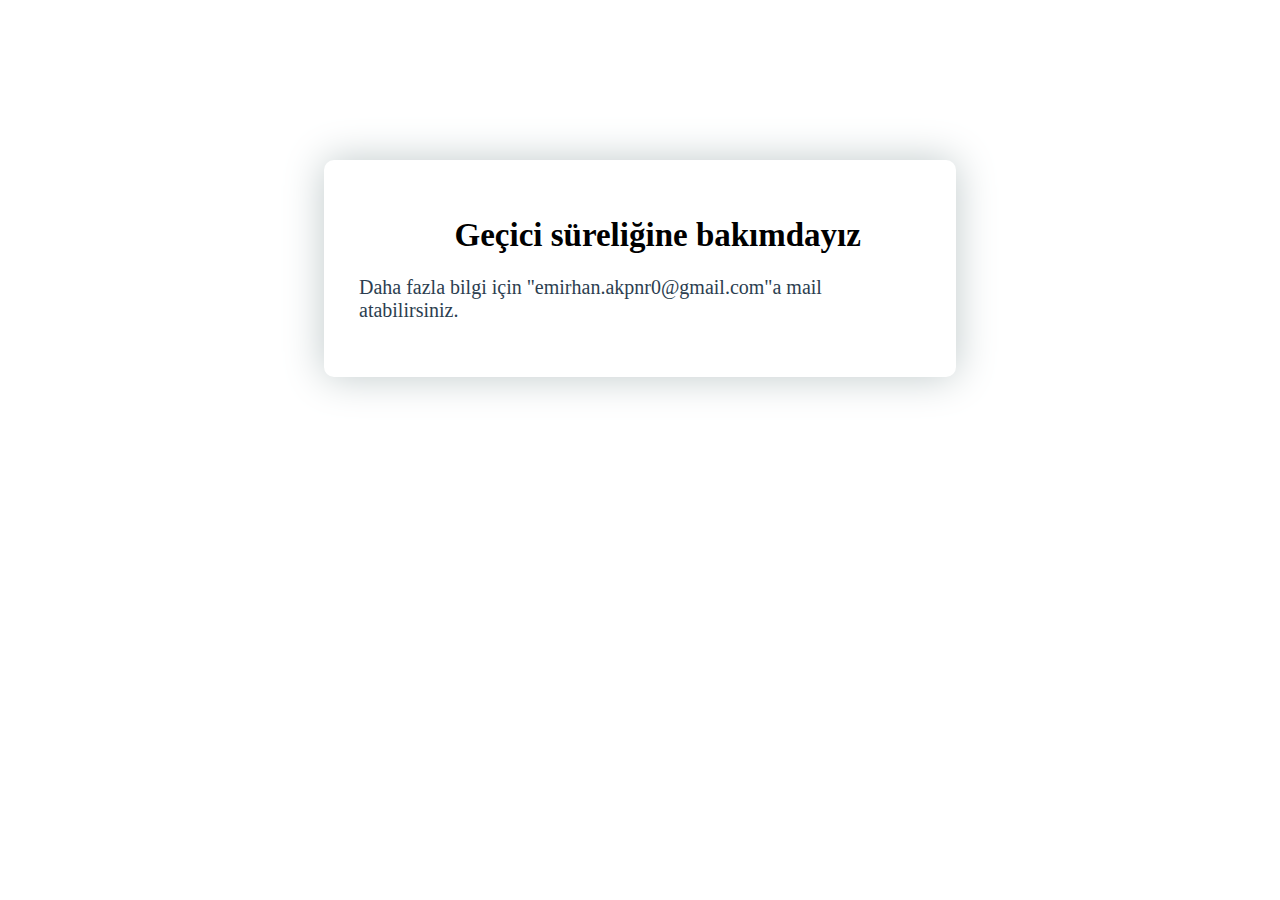
<file: sahte/index.htm>
<!DOCTYPE html>
<html lang="en">
<head>
    <meta charset="UTF-8">
    <meta name="viewport" content="width=device-width, initial-scale=1.0">
    <meta http-equiv="X-UA-Compatible" content="ie=edge">
    <link rel="stylesheet" href="style.css">
    <title>Bakımdayız..</title>
</head>

<body>
   

    <article class="mrq" >
        <div style="box-shadow: 0px 0px 40px -0px #BFC9CA; border-radius: 2px; padding: 35px; border-radius: 10px;">
            <h1 style="margin-left: 17%;">Geçici süreliğine bakımdayız</h1>
            <p class="yazıtip">Daha fazla bilgi için "emirhan.akpnr0@gmail.com"a mail atabilirsiniz.</p>
            
        </div>
    </article>

    

    
</body>
</html>
</file>
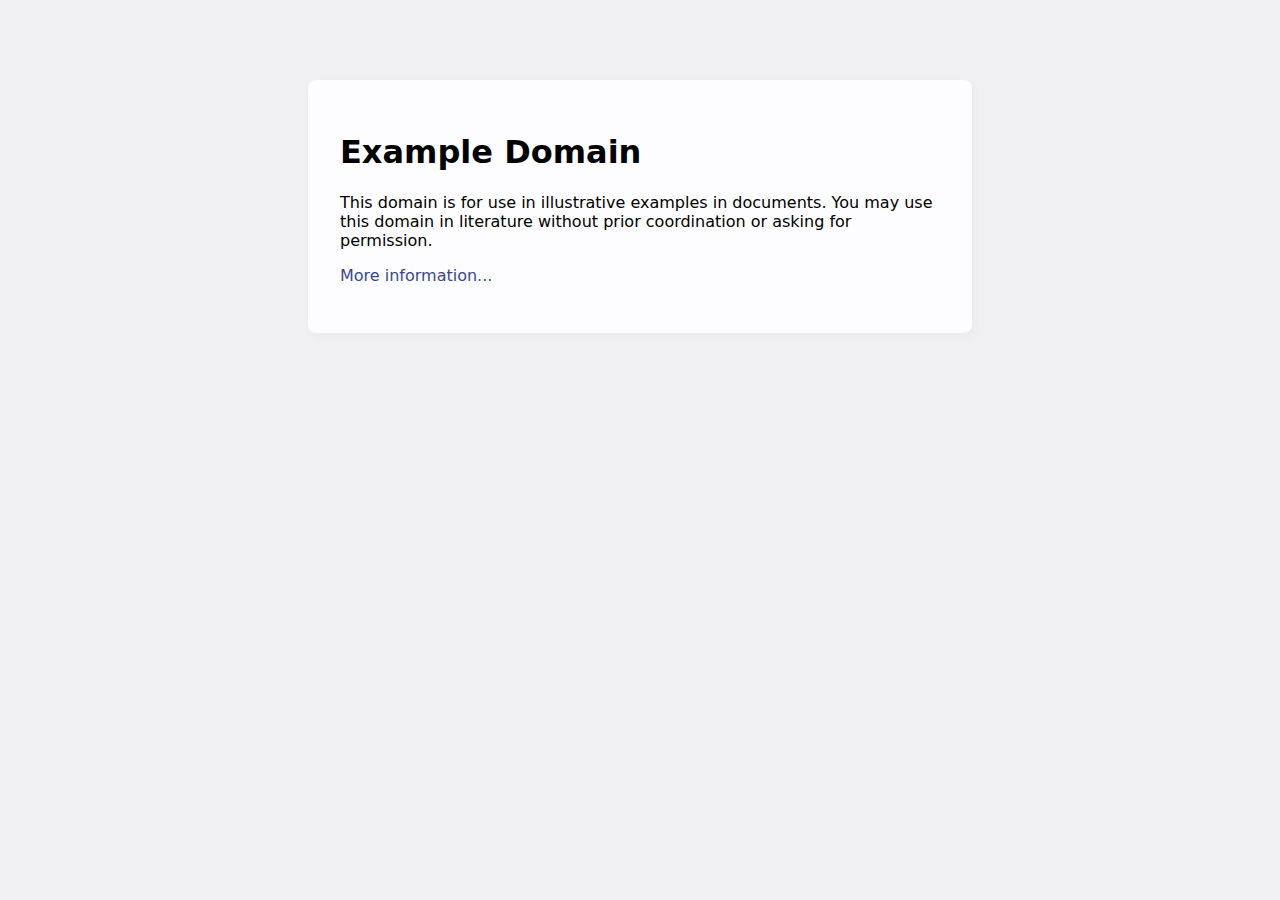
<file: sahte/example.htm>
<!doctype html>
<html>
<head>
    <title>Example Domain</title>

    <meta charset="utf-8" />
    <meta http-equiv="Content-type" content="text/html; charset=utf-8" />
    <meta name="viewport" content="width=device-width, initial-scale=1" />
    <style type="text/css">
    body {
        background-color: #f0f0f2;
        margin: 0;
        padding: 0;
        font-family: -apple-system, system-ui, BlinkMacSystemFont, "Segoe UI", "Open Sans", "Helvetica Neue", Helvetica, Arial, sans-serif;
        
    }
    div {
        width: 600px;
        margin: 5em auto;
        padding: 2em;
        background-color: #fdfdff;
        border-radius: 0.5em;
        box-shadow: 2px 3px 7px 2px rgba(0,0,0,0.02);
    }
    a:link, a:visited {
        color: #38488f;
        text-decoration: none;
    }
    @media (max-width: 700px) {
        div {
            margin: 0 auto;
            width: auto;
        }
    }
    </style>    
</head>

<body>
<div>
    <h1>Example Domain</h1>
    <p>This domain is for use in illustrative examples in documents. You may use this
    domain in literature without prior coordination or asking for permission.</p>
    <p><a href="https://www.iana.org/domains/example">More information...</a></p>
</div>
</body>
</html>
</file>
<file: sahte/style.css>
a{
    text-decoration: none;
}
.yazılar{
    padding: 35px;
    border-radius: 2px;
    border-top: 1px solid #E5E7E9;
    border-bottom: 1px solid #E5E7E9;
}
.mrq4{
    margin-top: 50px;
    margin-bottom: 40px;
    margin-left: auto;
    margin-right: auto;
    width: 50%;
    height: 50%
}

#merkez{
    text-align: center;
}
.className{
    position: absolute;
    margin-right: 10%;
    }

h1{
    text-align: left;
    font-size: 33px;

}
button{
    width: auto;
    height: auto;
    background-color: white;
    color: #B3B6B7 ;
    border: 2px solid #FDFEFE ;
    border-radius: 10px;
    -webkit-transition-duration: 0.4s;
    transition-duration: 0.4s;
    float: right;
    font-size: 15px;

}

button:hover:not(.follow,.fllw){
    background-color: #B3B6B7;
    color: white;

}



li a:hover:not(.active) {
    color: #2ECC71;

  }

li a{
    display: block;
    color: #839192;
    text-align: center;
    padding: 8px;
    text-decoration: none;
    font-size: 17px;

  }

.yazı{
    padding: 35px;
    border-radius: 2px;
    box-shadow: 0px 0px 5px -0px #BFC9CA;
}
#ozel{
    padding: 35px;
    border-radius: 2px;
    box-shadow: 0px 0px 6px -0px #2980B9;   
}

.yanico{
    list-style-type: none;
    width: 200px;
    height: 40px;
}


p{
    font-size: 17pt;
    font-family: Cambria, Cochin, Georgia, Times, 'Times New Roman', serif;
    color: #2C3E50;
}

.orijinal{
    text-decoration: none;
    color: #28B463;
}

.hacı{
    width: 100%;
    height: 100%;
    border-radius: 6px;
    padding-top: 5px;
    padding-bottom: 5px;
}

ol{
    font-family: Cambria, Cochin, Georgia, Times, 'Times New Roman', serif;
    color: #2C3E50;
    font-size: 18pt;
}

.semazen{
    padding-top: 300px;
}
#enson{
    padding-bottom: 100px;
}

.yazıtip{
    font-size: 15pt;
}

.slmn{
    width: 115px;
    height: 115px;
    border-radius: 150px;
    -webkit-border-radius: 150px;
    -moz-border-radius: 150px;
    float: right;
    margin-top: 5px;

}

.slmn2{
    width: 85px;
    height: 85px;
    border-radius: 100px;
    float: left;
    margin-left: -40px;
}
.written{
    font-size: 12pt;
    margin-top: 3px;
    padding-left: 65px;
    color: #808B96;
    font-family: 'Courier New', Courier, monospace;
    font-weight: 100;
}
.selmn{
    margin-top: -13px;
    margin-left: 65px;
    font-family: 'Segoe UI', Tahoma, Geneva, Verdana, sans-serif;
    font-size: 18pt;
    font-weight: 630;
    color: #17202A;
}
.selmnn{
    margin-left: 60px;
    margin-top: -18px;
    font-size: 13pt;
}
.ondan{
    font-family: 'Segoe UI', Tahoma, Geneva, Verdana, sans-serif;
    font-size: 24pt;
    margin-left: 30px;
    margin-top: 50px;
    margin-bottom: -15px;
}
.topluluk{
    color: #566573;
    text-decoration: underline;
}
.fstk{
    width: 100%;
    height: 50%;
    border-radius: 4px;
}
.follow{
    margin-top: -25px;
    float: right;
    margin-right: 280px;
    border: 1px solid #2C3E50;
    color: #566573;
    border-radius: 3px;
    font-size: small;
}
.fllw{
    height: 28px;
    width: 60px;
    background-color: white;
    float: right;
    margin-top: -60px;
    margin-right: -30px;
    border: 1px solid #566573;
    color: #566573;
    border-radius: 5px;
    font-size: 12pt;
}
.uber{
    margin-left: 30px;
    font-size: large;
}
.minifoto{
    float: left;
    width: 45px;
    height: 45px;
    border-radius: 90px;
    margin-bottom: 30px;
}



h5{
    
    color: #808B96;
    font-size: 15px;
    margin-top: -13px;
    margin-left: 60px;
}
footer {
    margin-top: 100px;
    font-size: x-large;
    position: absolute;
    width: 100%;
    height: auto;
    background-color: #151514;
    color: white;
    text-align: center;

 }
.falan{
    margin: auto;
    width: 50%;
    height: 50%;
}
.new{
    margin-bottom: 25px;
    margin-top: 25px;
    border-radius: 5px;
    width: 100%;
    height: 300px;
}


.mrq{
    margin: auto;
    width: 50%;
    height: 50%;
    padding-top: 12%;
}
 h4{
    font-size: 10pt;
    color: #566573;
    margin-top: -2px;
    margin-left: 60px;
}
.mrq2{
    margin: auto;
    width: 50%;
    height: 50%;
    padding-top: 2%;
}

ul:not(.hi){
    list-style-type: none;
    overflow: hidden;
    box-shadow: 0px 3px 5px 3px #F4F6F7 ;
    background-color: white;

}


img{
    width: 100%;
    height: 200px;
    border-radius: 4px;
}
.guys{
    margin-right: 23%;
    margin-left: 23%;
    width: 700px;
    height: 15px;
}
.logo{
    float: left;
 }
.logo2{
     width: 9%;
     height: auto;
     float: left;
 }
.altyazi{
    color: #B3B6B7;
}
.mediumsml{
    margin-top: -20px;
    float: left;
    width: 120px;
    height: auto;
}
.medium{
    width: 0em;
    height: 0em;
}
.button1 {
    border-radius: 5px;
    background-color: white; 
    border: 1px solid #2ECC71;
}
.bar2{
    margin-top: -30px;
    float: right;
    margin-right: 5px;
    font-size: 13pt;
    margin-bottom: 10px;
}

.bar{
    margin-right: 65px;
    color: #2ECC71;
    margin-top: -32px;
    font-size: 13pt;
    margin-bottom: 15px;
}
.fosfor{
    border-radius: 7px;
    background-color: #D6EAF8;
}

.fosfor:hover{
    background-color: #85C1E9;
    
}
.hi{
    color: #2C3E50;
    font-size: 18pt;
}
.sadeceyazi{
    margin-top: 42px;
}
.nokta{
    letter-spacing: 20px;
    margin-top: 20px;
    margin-left: 45%;
    font-size: 18pt;
    margin-bottom: 30px;
}
.bosluk{
    margin-top: 40px;
    margin-bottom: 40px;
}
.altyazı{
    margin-top: 5px;
    color: #979A9A;
    margin-left: 40%;
    font-size: 12pt;
    margin-bottom: 60px;
}
.calısmayer{
    border-radius: 5px;
    width: 100%;
    height: 80%;
}
.yazıyıkucult{
    font-size: 16pt;
}
.sayfabası{
    margin-top: 30px;
    margin-bottom: 40px;
}
.sayfabasıyazı{
    color: #566573;
    font-size: 10.5pt;
}
.sayfabasıtarih{
    color: #808B96;
    font-size: 9pt;
}
.sayfabasıfflw{
    margin-top: -52px;
    float: left;
    margin-left: 120px;
    border: 1.3px solid #566573;
    color: #566573;
    border-radius: 3px;
    font-size: 9pt;
}
.sayfabasıfflw:hover{
    color: black;
    border-color: black;
}
.fllw:hover{
    color: black;
    border-color: black;
}
.twitterico{
    width: 23px;
    height: auto;
    float: right;
    margin-right: 40px;
    margin-top: -35px;
}
.facebookico{
    width: 30px;
    height: auto;
    float: right;
    margin-top: -38px;
}
.link{
    text-decoration: none;
    color: #151514;
    font-size: 14pt;
    text-decoration: underline;
}
.link:hover{
    color: #151514;
}

ol.b{
    float: left;
    color: #151514;
    
}
li.a{
    float: left;
}









 @media screen and (max-width:800px) { /* Tablet için ayarla */
    .mrq{
        margin-top: 20px;
        width: 90%;
        height: 30%;
        padding-top: 25%;
    }
    .mrq3{
        margin-top: 5%;
        width: 90%;
        height: 30%;

    }
    .mrq2{
        margin: 5%;
        width: 90%;
        height: 30%;

    }
    ul{
        list-style-type: none;
        overflow: hidden;
        border-bottom: 1px solid #E5E7E9;
        background-color: white;
    }
    .bar2{
        margin-top: -32px;
        float: right;
        font-size: 12pt;
    }

    .bar{
        margin-right: 1px;
        margin-top: -35px;
        font-size: 12pt;
    }
    .logo{
        float: left;
        font-size: 12pt;
        margin-left: -13%;
     }
     img{
        width: 100%;
        height: 25%;
        border-radius: 4px;
    }
    .guys{
        margin-left: 5%;
        width: 95%;
        height: 15px;
    }
    h4{
        font-size: 10pt;
        color: #566573;
        margin-top: -10px;
        margin-left: 60px;
    }
    .slmn{
        width: 80px;
        height: 80px;
        border-radius: 150px;
        -webkit-border-radius: 150px;
        -moz-border-radius: 150px;
        float: left;
        margin-top: -100px;

    }
    .ondan{
        font-family: 'Segoe UI', Tahoma, Geneva, Verdana, sans-serif;
        font-size: 20pt;
        margin-top: 120px;
        margin-bottom: -15px;
        margin-left: -1%;
    }
    .follow{
        margin-top: -20px;
        margin-right: 28%;
        border: 1px solid #566573;
        color: #566573;
        border-radius: 3px;
        font-size: small;
    }
    .uber{
        margin-left: -1%;
        font-size: large;
    }
    .minifoto{
        margin-top: -13px;
        float: left;
        width: 45px;
        height: 45px;
        border-radius: 90px;
        margin-bottom: 20px;
    }
    h1{
        font-size: 23pt;
    }
    .yazıtip{
        margin-top: -12px;
        font-size: 14pt;
    }
    .falan{
        margin: auto;
        width: 88%;
        height: auto;
    }
    p:not(footer){
        font-size: 15pt;
    }
    ol{
        font-size: 15pt;
    }
    .yazılar{
        margin-left: -15px;
        padding: 35px;
        border-radius: 2px;
        border-top: 1px solid #E5E7E9;
        border-bottom: 1px solid #E5E7E9;
    }
    .mrq4{
        margin: auto;
        width: 88%;
        height: 100%
    }
    .slmn2{
        width: 80px;
        height: 80px;
        border-radius: 100px;
        margin-left: -25px;
    }
    .selmnn{
        margin-top: 38px;
        margin-left: -30px;
        font-size: 13pt;

    }
    .fllw{
        width: auto;
        height: auto;
        background-color: white;
        margin-top: -122px;
        float: right;
        margin-right: -55px;
        border: 1px solid #566573;
        color: #566573;
        border-radius: 5px;
        font-size: 10pt;
    }
    .written{
        font-size: 12pt;
        margin-top: 11px;
        padding-left: 65px;
        color: #808B96;
        font-family: 'Courier New', Courier, monospace;
        font-weight: 100;
    }
    footer {
        margin-top: 40px;
        font-size: x-large;
        position: absolute;
        width: 100%;
        height: auto;
        background-color: #151514;
        color: white;
        text-align: center;
    
     }
     .altyazi{
        color: #B3B6B7;
     }
     button:hover:not(.follow,.fllw){
        background-color: #B3B6B7;
        color: white;
    
    }
    .mediumsml{
        width: 0em;
        height: 0em;
    }
    .medium{
        margin-left: -14px;
        margin-bottom: -20px;
        width: 40px;
        height: auto;
    }
    .highlight {
        background-color: #fff2ac;
        background-image: linear-gradient(to right, #ffe359 0%, #fff2ac 100%);
    }
    .sayfabasıfflw{
        border-color: white;
        color: white;
    }
    .sayfabasıfflw:hover{
        margin-left: -100000000px;
        color: white;
        border-color: white;
    }
    .fllw:hover{
        color: black;
        border-color: black;
    }
    .twitterico{
        width: 18px;
        height: auto;
        float: right;
        margin-right: 40px;
        margin-top: -55px;
    }
    .facebookico{
        width: 26px;
        height: auto;
        float: right;
        margin-top: -60px;
    }
    .altyazı{
        margin-top: 5px;
        color: #979A9A;
        margin-left: 30%;
        font-size: 12pt;
        margin-bottom: 60px;
    }
    .hi{ 
        font-size: 14pt;
    }
    footer {
        margin-top: 100px;
        font-size: x-large;
        position: absolute;
        width: 100%;
        height: auto;
        background-color: #151514;
        color: white;
        text-align: center;
    
     }
     .yazıyıkucult{
         font-size: 13pt;
     }
    
}
</file>
